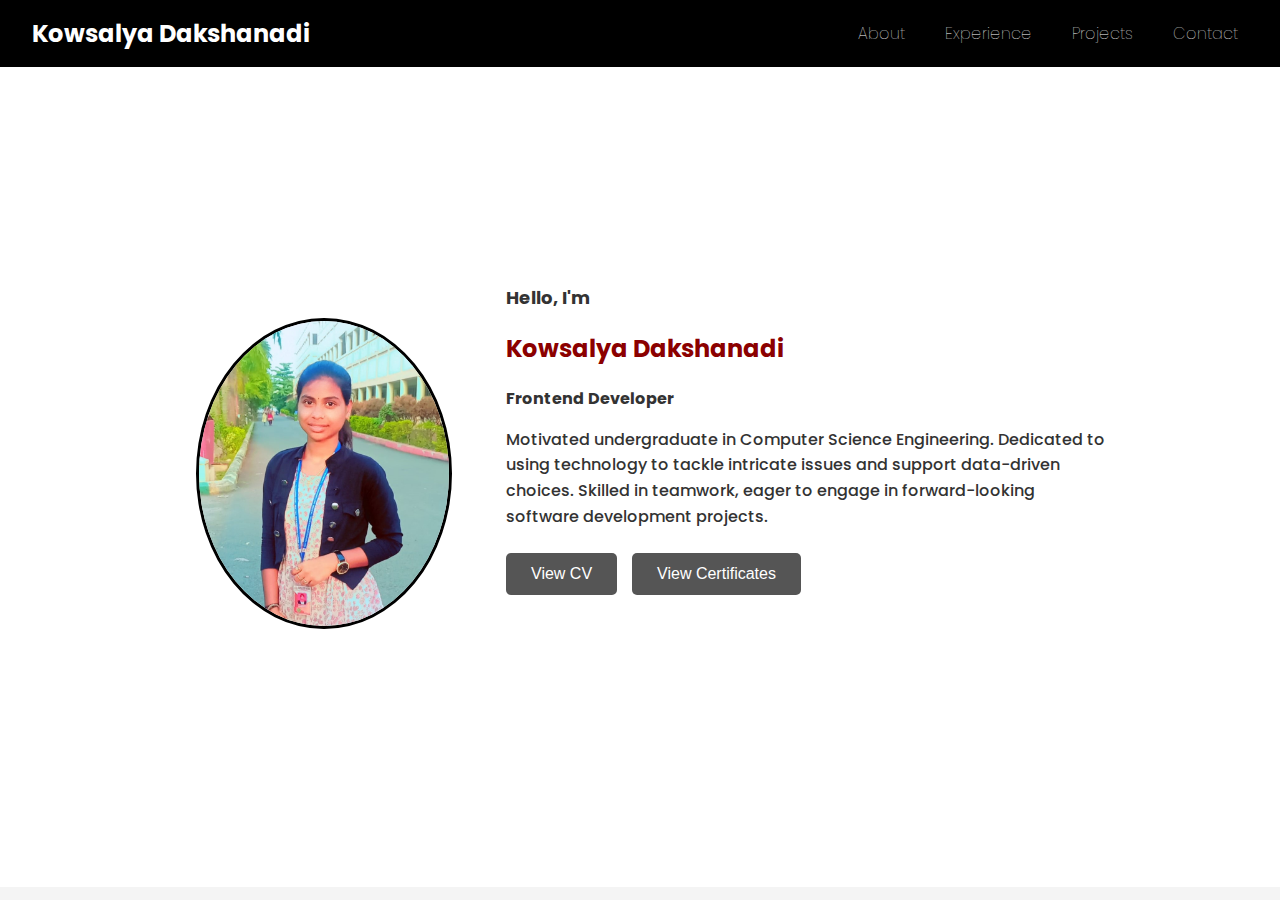
<file: index.html>
<!DOCTYPE html>
<html lang="en">
<head>
    <meta charset="UTF-8">
    <meta name="viewport" content="width=device-width, initial-scale=1.0">
    <title>Kowsalya | Portfolio</title>
    <link rel="stylesheet" href="https://cdnjs.cloudflare.com/ajax/libs/font-awesome/6.5.1/css/all.min.css" integrity="sha512-DTOQO9RWCH3ppGqcWaEA1BIZOC6xxalwEsw9c2QQeAIftl+Vegovlnee1c9QX4TctnWMn13TZye+giMm8e2LwA==" crossorigin="anonymous" referrerpolicy="no-referrer" />

    <link rel="stylesheet" href="styles.css">
    <link rel="stylesheet" href="section1.css">
</head>
<body>

  <nav class="navbar">
    <div class="nav-container">
      <div class="logo">Kowsalya Dakshanadi</div>
      <div class="hamburger" onclick="toggleMenu()">
        <i class="fa-solid fa-bars"></i>
      </div>
    </div>
    <ul class="menu-bar" id="menuBar">
      <li><a href="about.html">About</a></li>
      <li><a href="experience.html">Experience</a></li>
      <li><a href="projects.html">Projects</a></li>
      <li><a href="contact.html">Contact</a></li>
    </ul>
  </nav>

  <section class="section1">
    <div class="sec1">
        <img src="kowsi.jpg" alt="A photo of Kowsalya Dakshanadi">
    </div>
    <div class="sec2">
      <span style="font-size: large; font-weight: 700;">Hello, I'm</span>
      <h2 style="color: darkred;">Kowsalya Dakshanadi</h2>
      <span style="font-weight: 700;">Frontend Developer</span>
      <p>Motivated undergraduate in Computer Science Engineering. Dedicated to using technology to tackle intricate issues and support data-driven choices. Skilled in teamwork, eager to engage in forward-looking software development projects.</p>
      <div class="btn">
        <a href="kowsiresume.pdf" target="_blank"><button>View CV</button></a>
        <a href="view.html"><button>View Certificates</button></a>
      </div>
      <div class="social">
           <a href="mailto:kowsalyareddy2004@gmail.com?subject=Inquiry%20from%20the%20Website&body=Hello%2C%0D%0A%0D%0AI%20am%20writing%20to%20you%20because..." aria-label="Email Me">
          <i class="fa-solid fa-envelope"></i>
            </a>
           <a href="https://www.linkedin.com/in/kowsalya-reddy-520811247?utm_source=share&utm_campaign=share_via&utm_content=profile&utm_medium=android_app " target="_blank" aria-label="LinkedIn"><i class="fa-brands fa-linkedin"></i></a>
           <a href="https://wa.me/918121056974" target="_blank" aria-label="WhatsApp"><i class="fa-brands fa-whatsapp"></i></a>
      </div>
    </div>
  </section>

  <script>
    function toggleMenu() {
      document.getElementById("menuBar").classList.toggle("show");
    }
  </script>

</body>
</html>
</file>
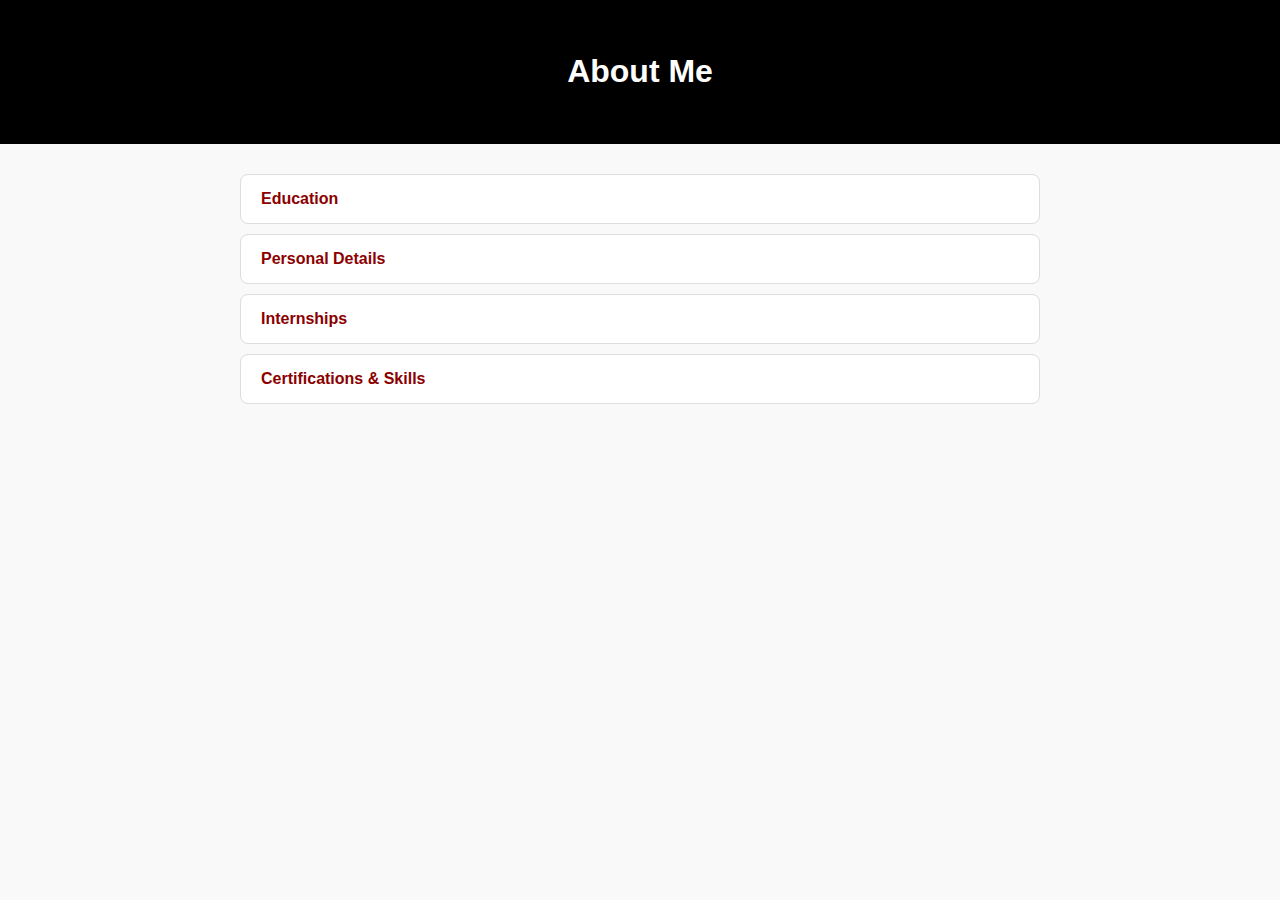
<file: about.html>
<!DOCTYPE html>
<html lang="en">
<head>
  <meta charset="UTF-8">
  <meta name="viewport" content="width=device-width, initial-scale=1.0">
  <title>About Me | Kowsalya</title>
  <style>
    body {
      font-family: Arial, sans-serif;
      margin: 0;
      background-color: #f9f9f9;
      color: #333;
    }
    .header-bar {
      background-color: black;
      color: white;
      text-align: center; 
      padding: 2rem 1rem; 
      margin-bottom: 30px;
    }

    .about-container {
      width: 90%; 
      max-width: 800px;
      margin: 0 auto;
    }

    .toggle-button {
      display: block;
      width: 100%; 
      margin: 10px 0;
      padding: 15px 20px;
      font-size: 1rem;
      font-weight: bold;
      color: darkred;
      background-color: #fff;
      border: 1px solid #ddd;
      border-radius: 8px;
      cursor: pointer;
      text-align: left; /* Align text to the left */
      transition: background-color 0.3s; /* Smooth hover effect */
    }

    .toggle-button:hover {
      background-color: #f0f0f0;
    }

    .hidden-content {
      display: none; 
      padding: 20px;
      margin-bottom: 10px;
      background-color: #eef5ff;
      border-left: 4px solid darkred;
      border-radius: 0 0 8px 8px; 
      line-height: 1.6;
    }
    
    .hidden-content h4 {
        margin: 0; 
        font-style: normal; 
    }

  </style>
</head>
<body>

  <div class="header-bar">
    <h1>About Me</h1>
  </div>

  <div class="about-container">
    <button class="toggle-button" onclick="toggleContent('content1')">Education</button>
    <div id="content1" class="hidden-content">
      <h4>
        <b>B.Tech in Computer Science and AI (2023-2024)</b><br>
        Sri Vasavi Engineering College - 8.98 CGPA<br><br>
        <b>Diploma in Civil Engineering (2020-2023)</b><br>
        Sree Vidyanikethan Engineering College - 91.86%<br><br>
        <b>Secondary Education (2020)</b><br>
        Sai Vidyanikethan EM High School - 589/600
      </h4>
    </div>

    <button class="toggle-button" onclick="toggleContent('content2')">Personal Details</button>
    <div id="content2" class="hidden-content">
      <h4>
        <b>Father Name:</b> Dakshanadi Muni Reddy<br>
        <b>Location:</b> Sullurpeta, Nellore<br>
        <b>Date of Birth:</b> 2004-09-24<br>
        <b>Languages Known:</b> Telugu, English, Tamil
      </h4>
    </div>
  
    <button class="toggle-button" onclick="toggleContent('content3')">Internships</button>
    <div id="content3" class="hidden-content">
      <h4>
        1. Google Web Developer Virtual Internship<br>
        2. Google AI/ML Virtual Internship
      </h4>
    </div>

    <button class="toggle-button" onclick="toggleContent('content4')">Certifications & Skills</button>
    <div id="content4" class="hidden-content">
      <h4>
        <b>NPTEL:</b> Internet of Things<br>
        <b>Virtual Internships:</b> Google Web Development | Google AI-ML<br>
        <b>Workshops:</b> AWS with Python | Django | Power BI | React JS<br>
        <b>Participation:</b> AWS 24-Hour Hackathon | Cyber Security | AI<br>
        <b>Global Certifications:</b>
        <ul>
            <li>AZ-900: Azure AI Fundamentals (Microsoft)</li>
            <li>Associate Developer Java (MongoDB)</li>
            <li>Cloud Infrastructure GenAI (Oracle)</li>
            <li>Fabric Analytics Engineer (Microsoft)</li>
            <li>DP-100: Azure Data Scientist (Microsoft)</li>
        </ul>
      </h4>
    </div>
  </div>

  <script>
    function toggleContent(id) {
      const allContent = document.querySelectorAll('.hidden-content');
      const targetContent = document.getElementById(id);
      
      allContent.forEach(content => {
        if (content.id !== id) {
          content.style.display = "none";
        }
      });

      targetContent.style.display = targetContent.style.display === "block" ? "none" : "block";
    }
  </script>

</body>
</html>
</file>
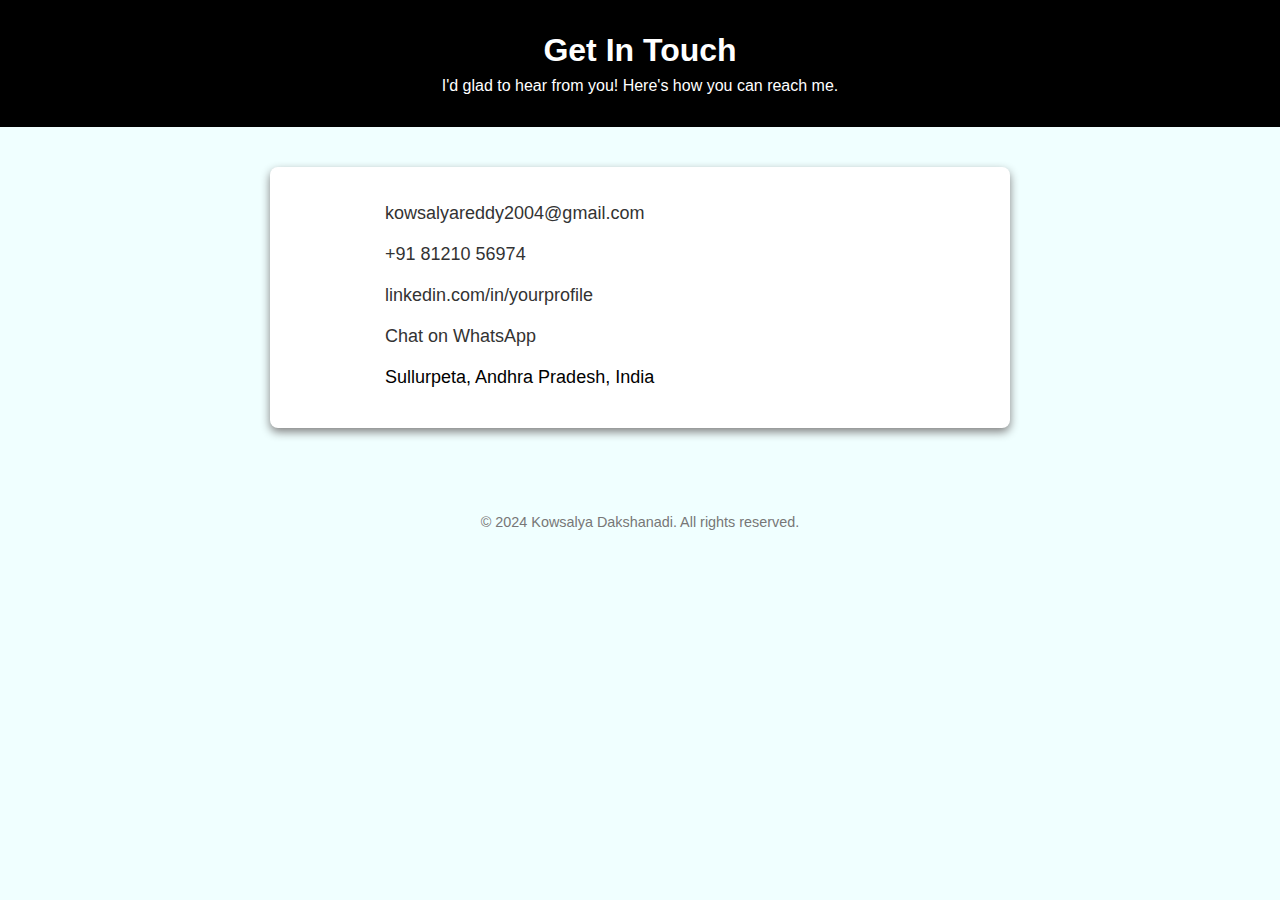
<file: contact.html>
<!DOCTYPE html>
<html lang="en">
<head>
  <meta charset="UTF-8">
  <meta name="viewport" content="width=device-width, initial-scale=1.0">
  <title>Contact Me | Kowsalya</title>
  <link rel="stylesheet" href="https://cdnjs.cloudflare.com/ajax/libs/font-awesome/6.5.1/css/all.min.css" integrity="sha512-DTOQO9RWCH3ppGqcWaEA1BIZOC6xxalwEsw9c2QQeAIftl+Vegovlnee1c9QX4TctnWMn13TZye+giMm8e2LwA==" crossorigin="anonymous" referrerpolicy="no-referrer" />

  <style>
    body {
      font-family: sans-serif;
      margin: 0;
      background-color:azure;
    }
    .header-bar {
      background-color:black;
      color: white;
      text-align: center;
      padding: 2rem 1rem;
    }

    .header-bar h1 {
      margin: 0;
      font-size: 2rem;
      font-family: 'Gill Sans', 'Gill Sans MT', Calibri, 'Trebuchet MS', sans-serif;
    }

    .header-bar p {
      margin: 0.5rem 0 0;
      color:white;
      font-size:medium;
      font-family: 'Segoe UI', Tahoma, Geneva, Verdana, sans-serif;
    }

    .contact-container {
      max-width: 700px;
      margin: 40px auto;
      padding: 20px;
      background-color: white;
      border-radius: 8px;
      box-shadow: 0 4px 10px grey;
    }


    .contact-list li {
        display: flex;
        align-items: center;
        font-size: large;
        margin-bottom: 20px;
    }

    .contact-list i {
        font-size: 1.5rem;
        color: darkred; 
        width: 40px; 
        text-align: center;
        margin-right: 15px;
    }
    
    .contact-list a {
        color: #333;
        text-decoration: none;
        transition: color 0.2s;
    }
    
    .contact-list a:hover {
        color: darkred;
        text-decoration: underline;
    }
    
    .footer {
        text-align: center;
        padding: 2rem;
        margin-top: 40px;
        color: #777;
        font-size: 0.9rem;
    }
  </style>
</head>
<body>

  <header class="header-bar">
    <h1>Get In Touch</h1>
    <p>I'd glad to hear from you! Here's how you can reach me.</p>
  </header>

  <main class="contact-container">
    <ul class="contact-list">
    
      <li>
        <i class="fas fa-envelope"></i>
        <a href="mailto:kowsalya.dakshanadi@example.com">kowsalyareddy2004@gmail.com</a>
      </li>
    
      <li>
        <i class="fas fa-phone"></i>
        <a href="tel:+918121056974">+91 81210 56974</a>
      </li>
      
      <li>
        <i class="fab fa-linkedin"></i>
        <a href="https://www.linkedin.com/in/yourprofile/" target="_blank">linkedin.com/in/yourprofile</a>
      </li>
      
      <li>
        <i class="fab fa-whatsapp"></i>
        <a href="https://wa.me/918121056974" target="_blank">Chat on WhatsApp</a>
      </li>
      
      <li>
        <i class="fas fa-map-marker-alt"></i>
        <span>Sullurpeta, Andhra Pradesh, India</span>
      </li>

    </ul>
  </main>

  <footer class="footer">
    <p>© 2024 Kowsalya Dakshanadi. All rights reserved.</p>
  </footer>

</body>
</html>
</file>
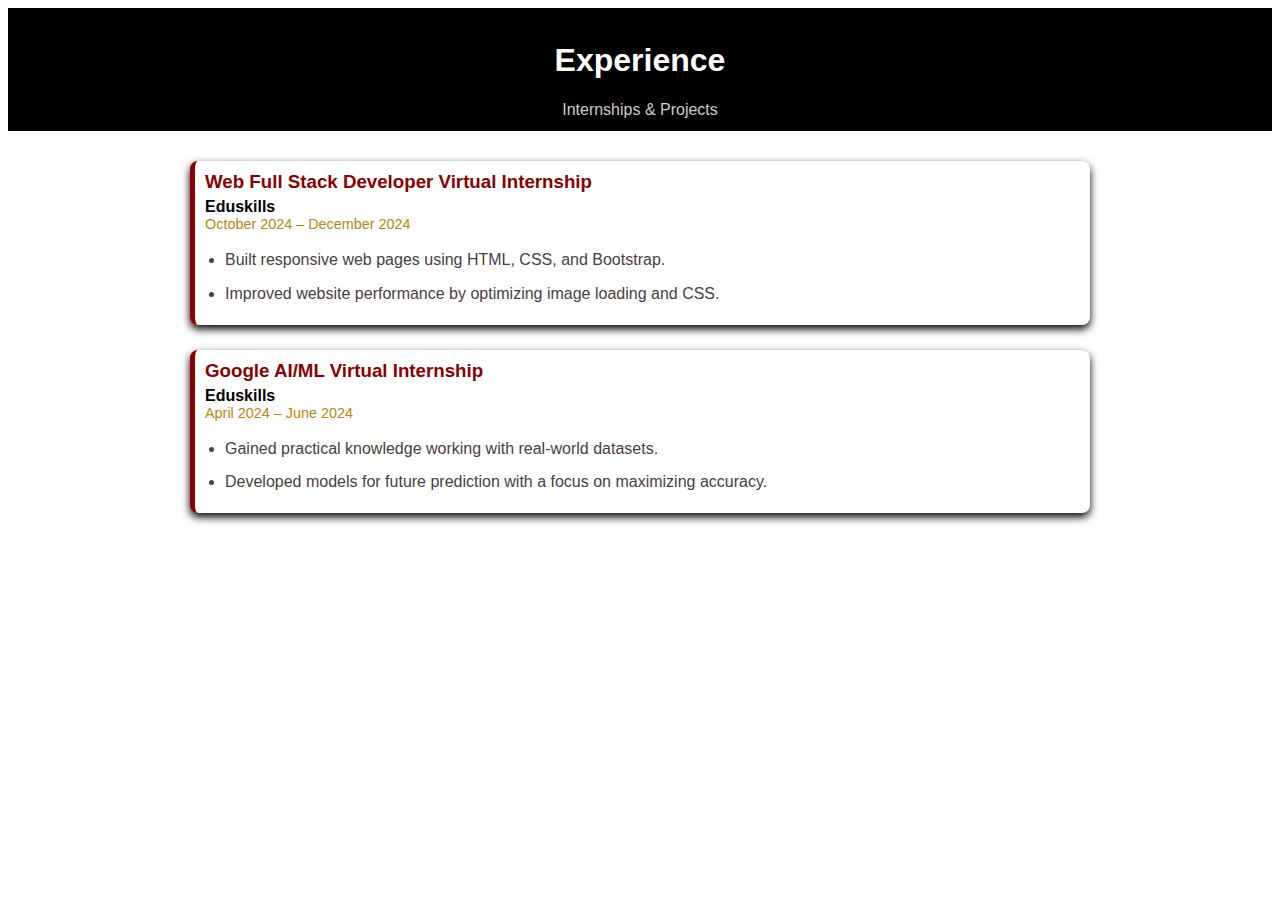
<file: experience.html>
<!DOCTYPE html>
<html lang="en">
<head>
  <meta charset="UTF-8">
  <meta name="viewport" content="width=device-width, initial-scale=1.0">
  <title>Experience | Kowsalya</title>
  <style>
    body {
      font-family: -apple-system, BlinkMacSystemFont, "Segoe UI", Roboto, Helvetica, Arial, sans-serif;
      background-color: white;
      color: #494040;
    }

    .header-bar {
      background-color: black;
      color: white;
      text-align: center;
      padding: 0.8rem 0.5rem; 
    }

    .header-bar p {
      margin: 0.5rem 0 0; 
      color: #ccc; 
      font-size: 1rem;
    }
    .container {
      max-width: 900px;
      margin: 30px auto;
      padding: 0 20px; 
    }

    .experience-block {
      background-color: white;
      border-left: 5px solid darkred; 
      margin-bottom: 25px;
      padding: 10px;
      box-shadow: 0 4px 8px black;
      border-radius: 8px;
      transition: transform 0.2s, box-shadow 0.2s;
    }
    
    

    .experience-block h3 {
      margin: 0;
      color: darkred;
    }

    .experience-block .role {
      font-weight: bold;
      margin-top: 5px;
      color:black;
    }

    .experience-block .duration {
      color:darkgoldenrod;
      font-size: 0.9rem;
      margin-bottom: 15px;
    }

    .experience-block ul {
      padding-left: 20px;
      margin: 0;
      line-height: 1.6;
    }

    .experience-block ul li {
      margin-bottom: 8px;
    }
  </style>
</head>
<body>
  <div class="header-bar">
    <h1 style="font-family: 'Segoe UI', Tahoma, Geneva, Verdana, sans-serif; font-size: 900; " >Experience</h1>
    <p>Internships & Projects</p>
  </div>

  <div class="container">
    <div class="experience-block">
      <h3>Web Full Stack Developer Virtual Internship</h3>
      <div class="role">Eduskills</div>
      <div class="duration">October 2024 – December 2024</div>
      <ul>
        <li>Built responsive web pages using HTML, CSS, and Bootstrap.</li>
        <li>Improved website performance by optimizing image loading and CSS.</li>
      </ul>
    </div>

    <div class="experience-block">
      <h3>Google AI/ML Virtual Internship</h3>
      <div class="role">Eduskills</div>
      <div class="duration">April 2024 – June 2024</div>
      <ul>
        <li>Gained practical knowledge working with real-world datasets.</li>
        <li>Developed models for future prediction with a focus on maximizing accuracy.</li>
      </ul>
    </div>

  </div>

</body>
</html>
</file>
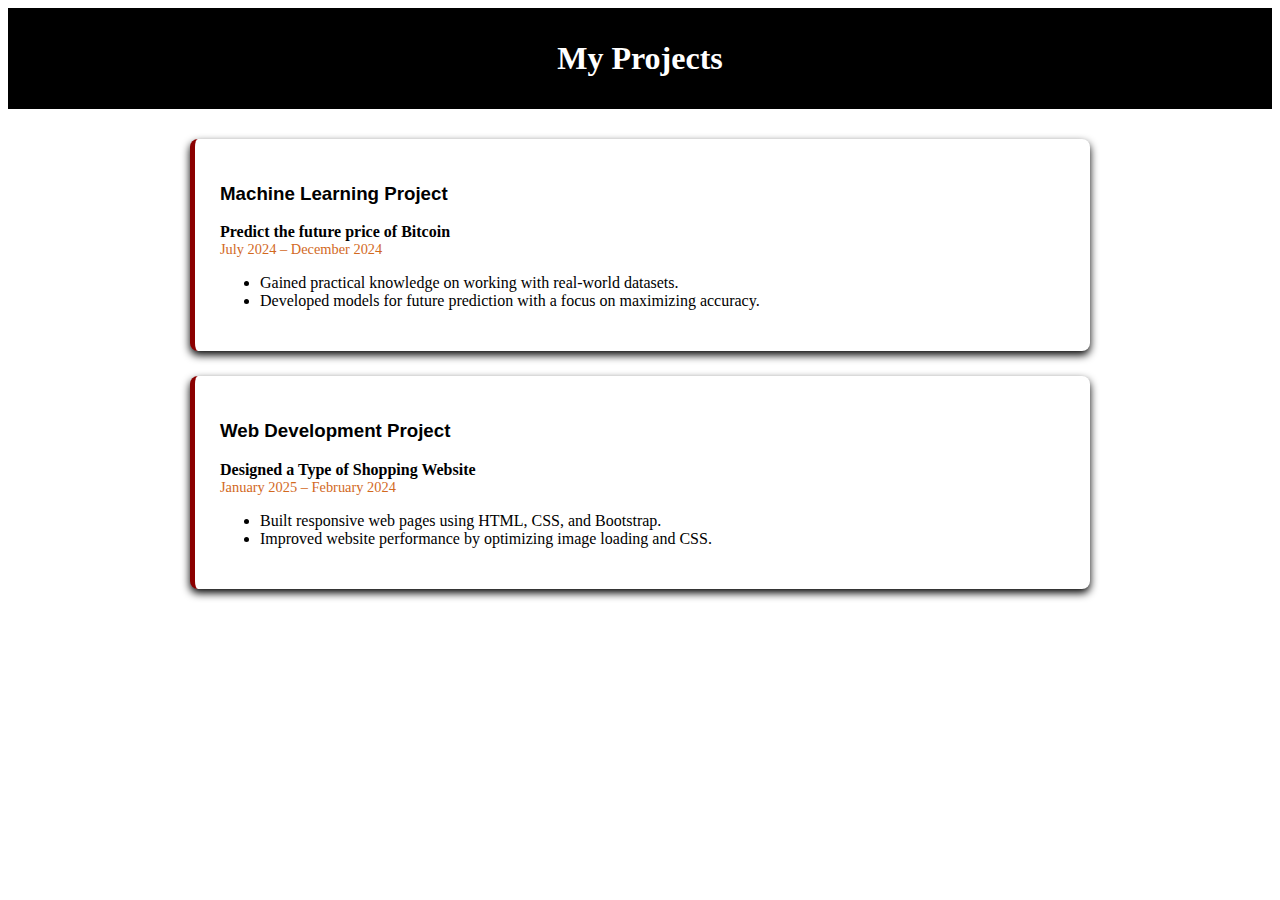
<file: projects.html>
<!DOCTYPE html>
<html lang="en">
<head>
    <meta charset="UTF-8">
    <meta name="viewport" content="width=device-width, initial-scale=1.0">
    <title>Document</title>
    <style>
    .header-bar {
      background-color: black;
      color: white;
      text-align: center; 
      padding: 2rem 1rem; 
      margin-bottom: 30px;
    }
    .header-bar h1 {
      margin: 0;
      font-size: 2rem;
    }
        
    .container {
      max-width: 900px;
      margin: 30px auto;
      padding: 0 20px; 
    }

    .project-block {
      background-color: white;
      border-left: 5px solid darkred; 
      margin-bottom: 25px;
      padding: 25px;
      box-shadow: 0 4px 8px black;
      border-radius: 8px;
      transition: transform 0.2s, box-shadow 0.2s;
    }
    .project-block .role {
      font-weight: bold;
      margin-top: 5px;
      color:black;
    }

    .project-block .duration {
      color:chocolate;
      font-size: 0.9rem;
      margin-bottom: 15px;
    }
    .project-block.li{
      font-weight: 700;
    }

    </style>
</head>
<body>
    <div class="header-bar">
    <h1>My Projects</h1>
    
  </div>
    <div class="container">

    
    <div class="project-block">
      <h3 style="font-family: 'Segoe UI', Tahoma, Geneva, Verdana, sans-serif;">Machine Learning Project</h3>
      <div class="role">Predict the future price of Bitcoin</div>
      <div class="duration">July 2024 – December 2024</div>
      <ul>
        <li>Gained practical knowledge on working with real-world datasets.</li>
        <li>Developed models for future prediction with a focus on maximizing accuracy.</li>
      </ul>
    </div>

    <div class="project-block">
      <h3 style="font-family: 'Segoe UI', Tahoma, Geneva, Verdana, sans-serif;">Web Development Project</h3>
      <div class="role">Designed a Type of Shopping Website</div>
      <div class="duration">January 2025 – February 2024</div>
      <ul>
        <li>Built responsive web pages using HTML, CSS, and Bootstrap.</li>
        <li>Improved website performance by optimizing image loading and CSS.</li>
      </ul>
    </div>

    
</body>
</html>
</file>
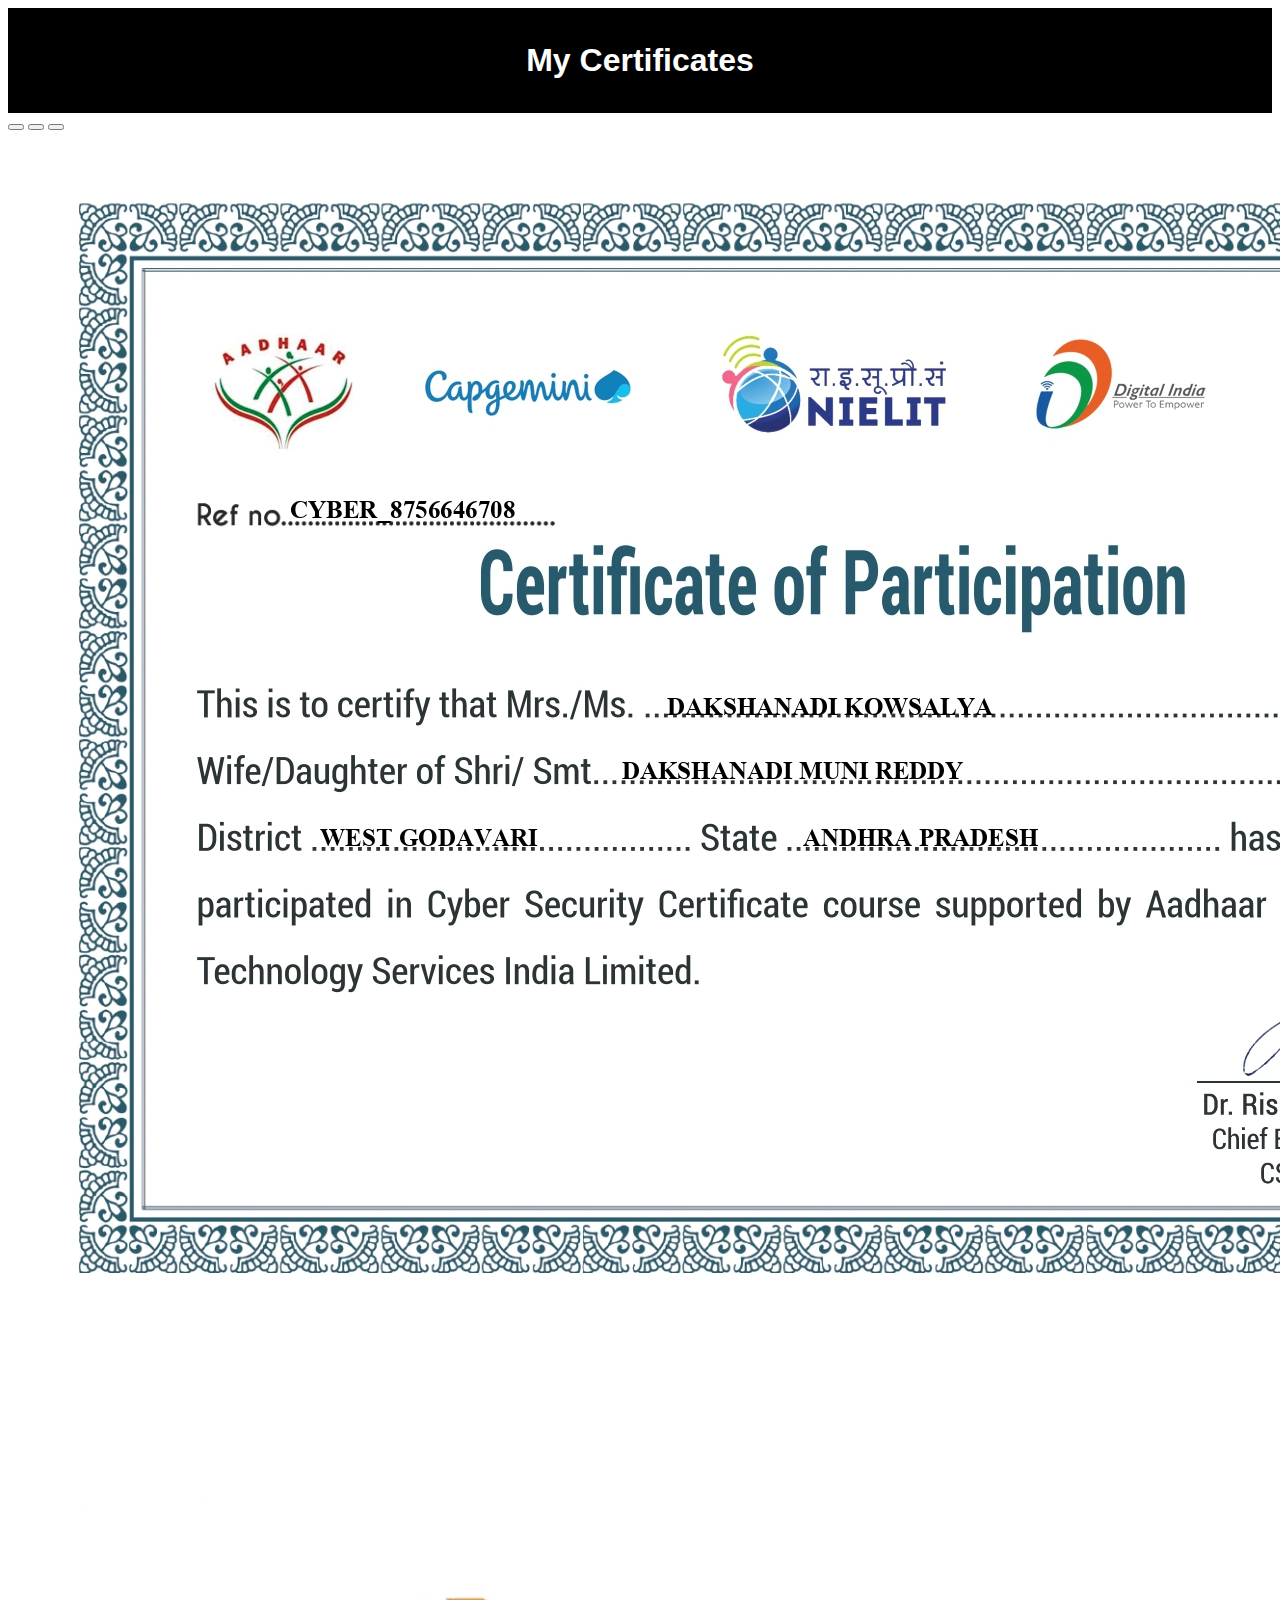
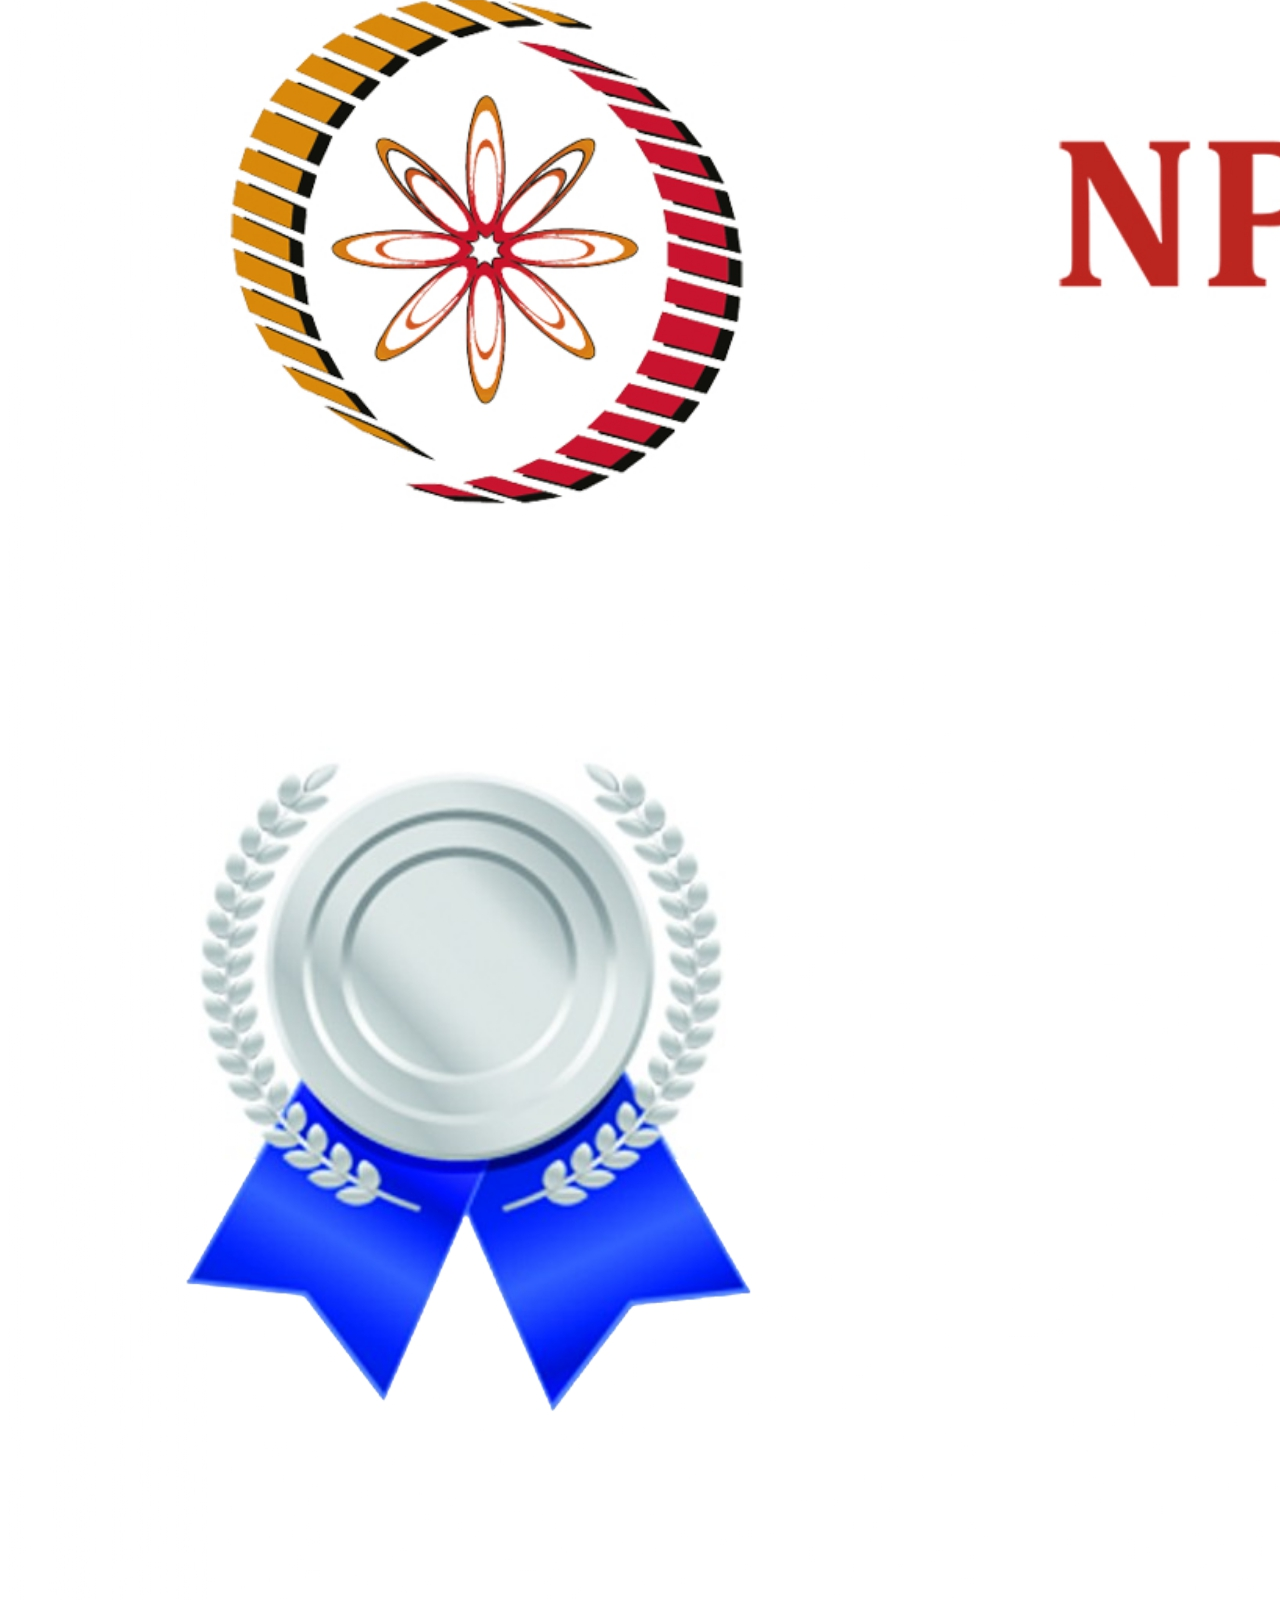
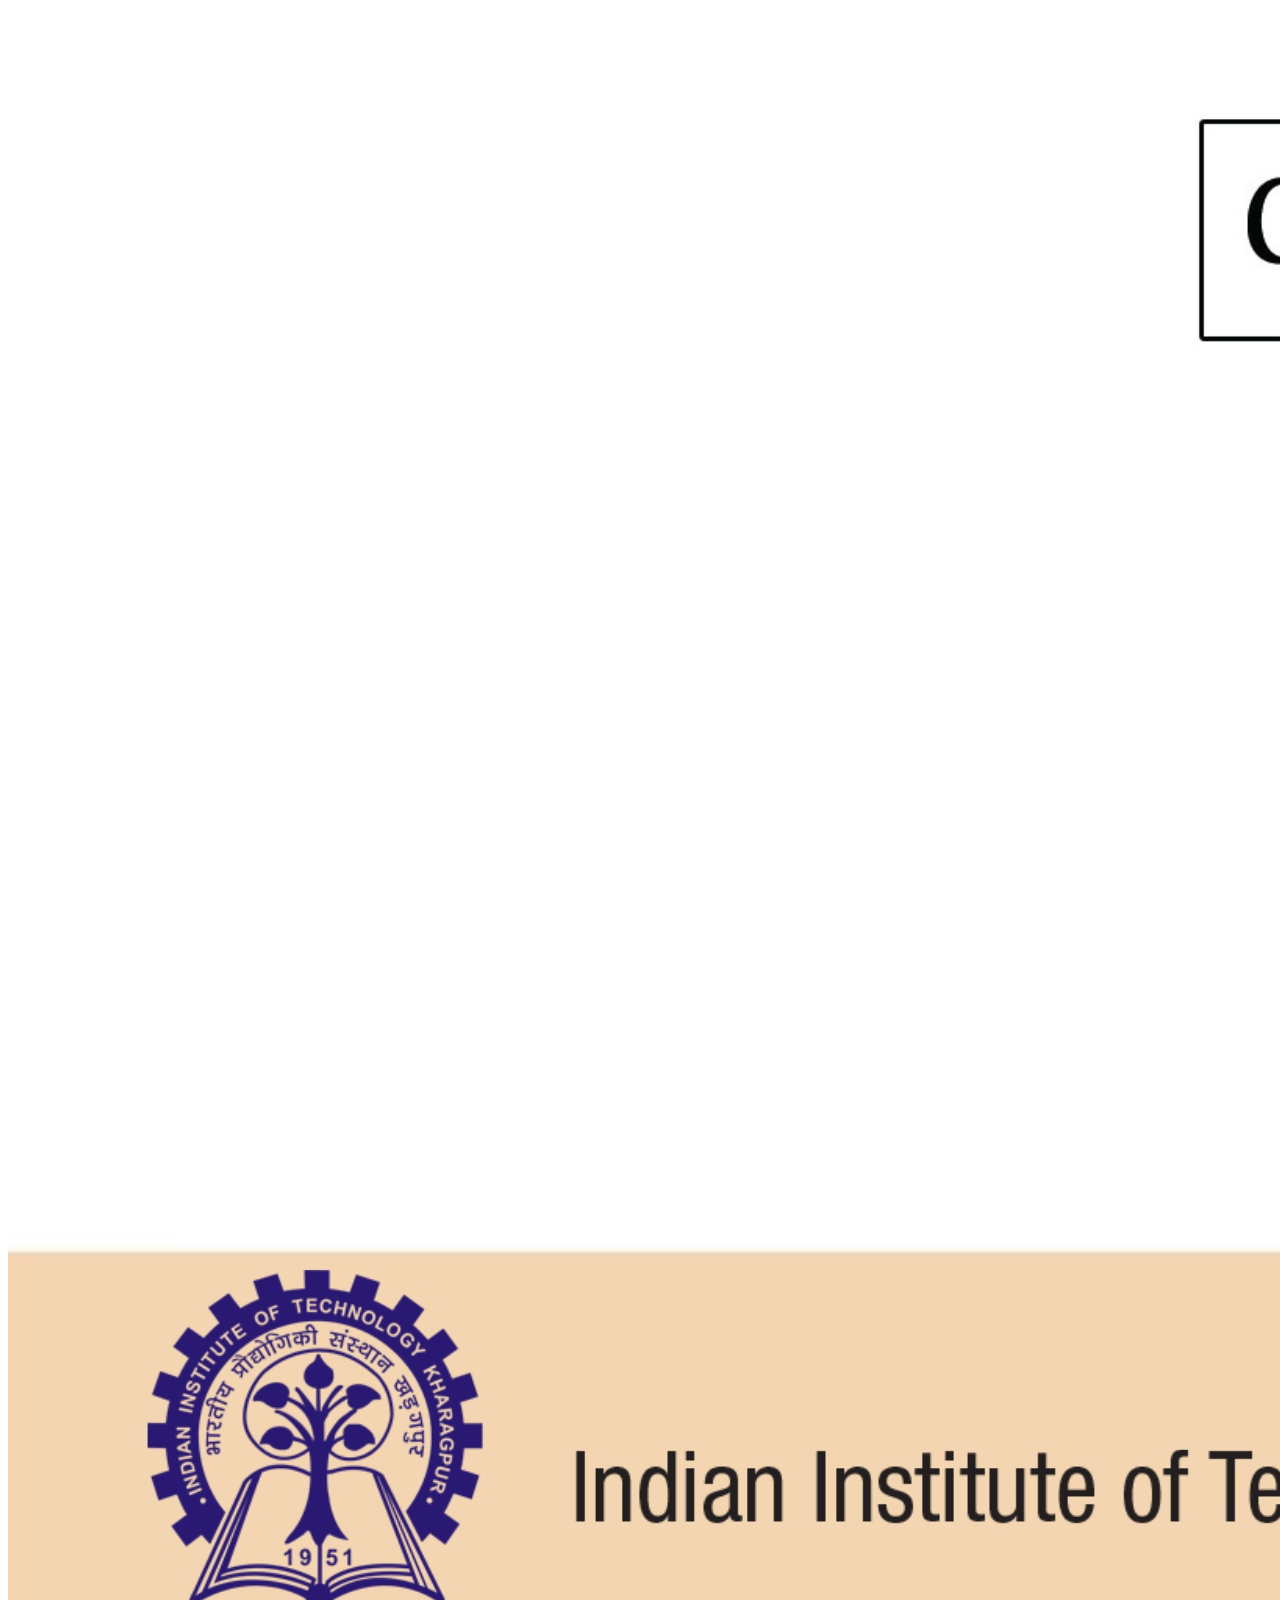
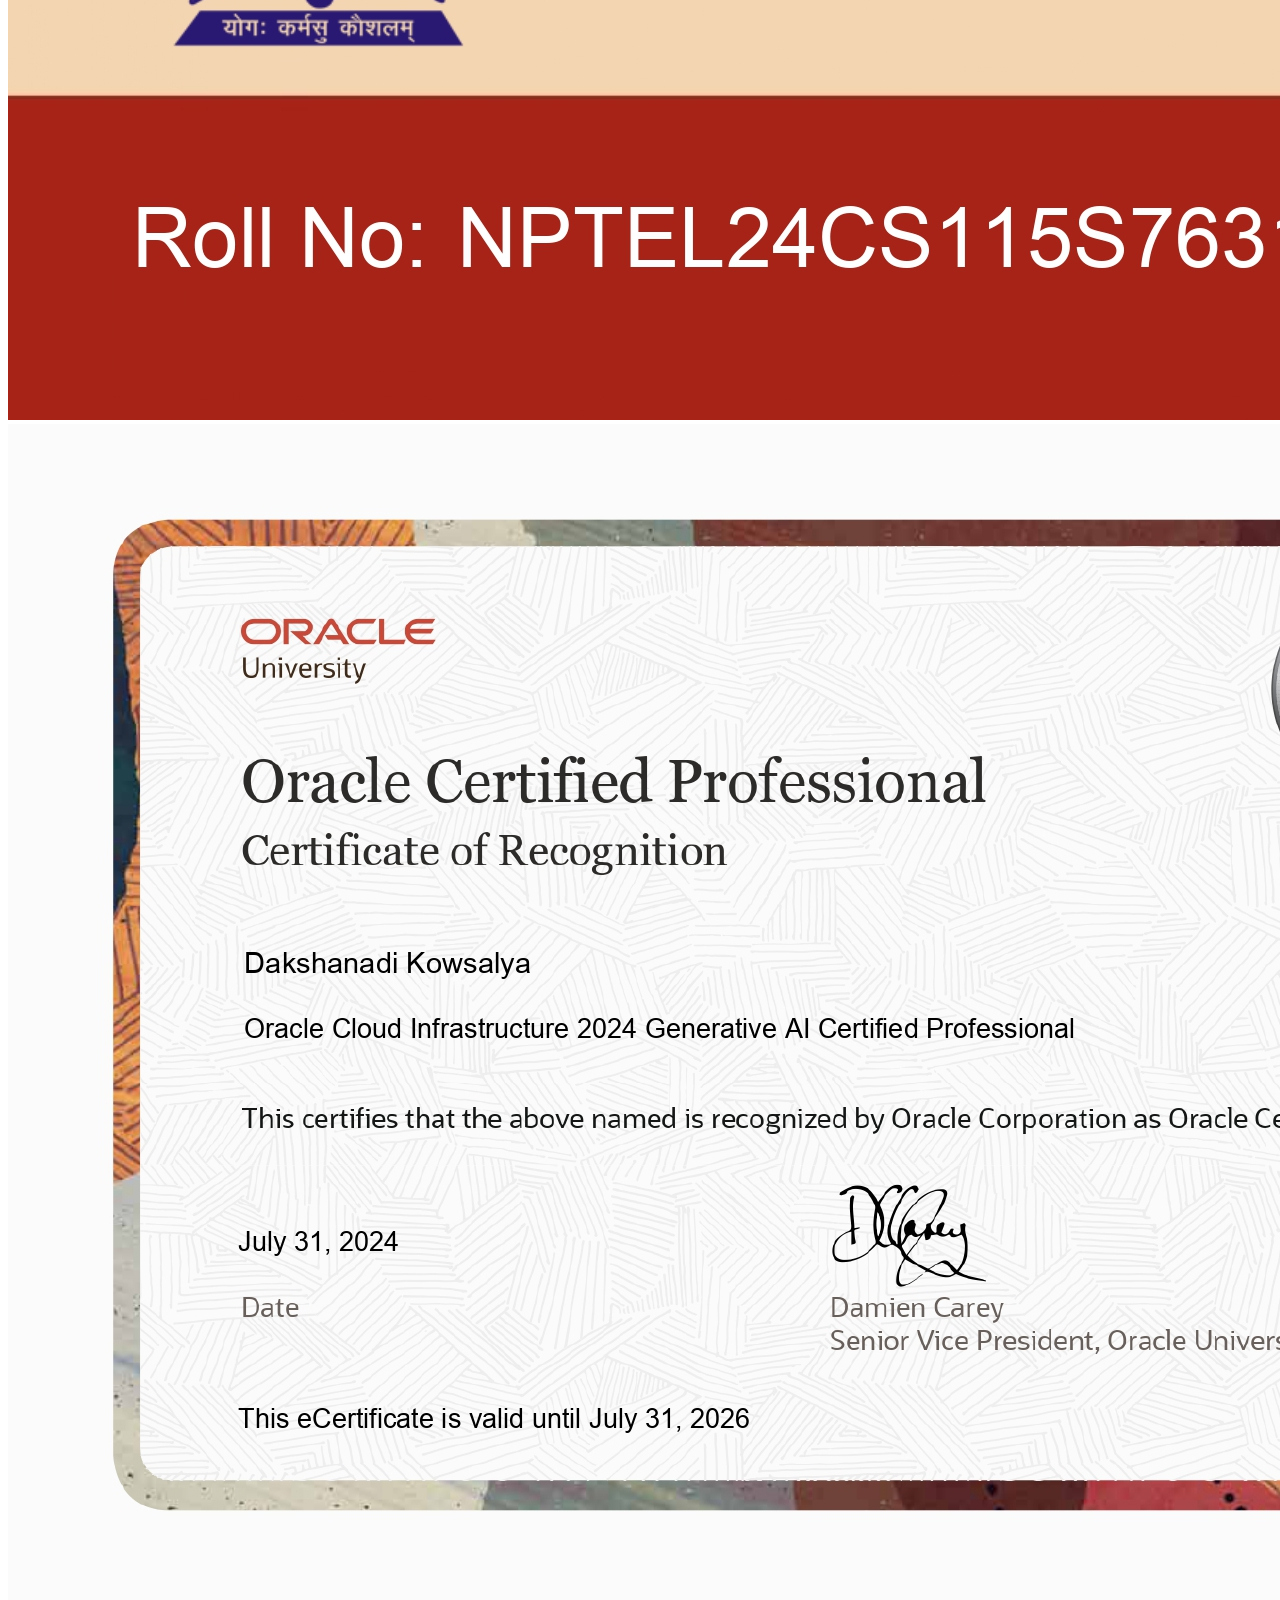
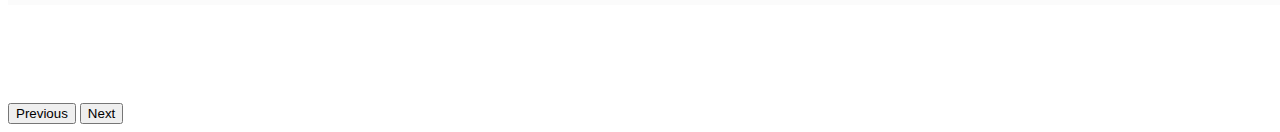
<file: view.html>
<!DOCTYPE html>
<html lang="en">
<head>
    <meta charset="UTF-8">
    <meta name="viewport" content="width=device-width, initial-scale=1.0">
    <title>Document</title>
    <link href="https://cdn.jsdelivr.net/npm/bootstrap@5.3.6/dist/css/bootstrap.min.css" rel="stylesheet" integrity="sha384-4Q6Gf2aSP4eDXB8Miphtr37CMZZQ5oXLH2yaXMJ2w8e2ZtHTl7GptT4jmndRuHDT" crossorigin="anonymous">
    <style>
        .header-bar {
      background-color: black;
      color: white;
      text-align: center;
      padding: 0.8rem 0.5rem; 
    }

    .header-bar p {
      margin: 0.5rem 0 0; 
      color: #ccc; 
      font-size: 1rem;
    }
    </style> 

</head>
<body>
    <div class="header-bar">
    <h1 style="font-family: 'Segoe UI', Tahoma, Geneva, Verdana, sans-serif; font-size: 900; " >My Certificates</h1>
  </div>
    <script src="https://cdn.jsdelivr.net/npm/bootstrap@5.3.6/dist/js/bootstrap.bundle.min.js" integrity="sha384-j1CDi7MgGQ12Z7Qab0qlWQ/Qqz24Gc6BM0thvEMVjHnfYGF0rmFCozFSxQBxwHKO" crossorigin="anonymous"></script>
    <div id="carouselExampleIndicators" class="carousel slide">
  <div class="carousel-indicators">
    <button type="button" data-bs-target="#carouselExampleIndicators" data-bs-slide-to="0" class="active" aria-current="true" aria-label="Slide 1"></button>
    <button type="button" data-bs-target="#carouselExampleIndicators" data-bs-slide-to="1" aria-label="Slide 2"></button>
    <button type="button" data-bs-target="#carouselExampleIndicators" data-bs-slide-to="2" aria-label="Slide 3"></button>
  </div>
  <div class="carousel-inner">
    
    <div class="carousel-item">
      <img src="cyber_page-0001.jpg" class="d-block w-100" alt="...">
    </div>
    <div class="carousel-item active">
      <img src="iot_page-0001.jpg" class="d-block w-100" alt="...">
    </div>
    <div class="carousel-item active">
      <img src="oracle_page-0001.jpg" class="d-block w-100" alt="...">
    </div>
  </div>
  <button class="carousel-control-prev" type="button" data-bs-target="#carouselExampleIndicators" data-bs-slide="prev">
    <span class="carousel-control-prev-icon" aria-hidden="true"></span>
    <span class="visually-hidden">Previous</span>
  </button>
  <button class="carousel-control-next" type="button" data-bs-target="#carouselExampleIndicators" data-bs-slide="next">
    <span class="carousel-control-next-icon" aria-hidden="true"></span>
    <span class="visually-hidden">Next</span>
  </button>
</div>
</body>
</html>
</file>
<file: styles.css>
/* General Body and Font Styles */

@import url('https://fonts.googleapis.com/css2?family=Poppins:ital,wght@0,100;0,200;0,300;0,400;0,500;0,600;0,700;0,800;0,900;1,100;1,200;1,300;1,400;1,500;1,600;1,700;1,800;1,900&display=swap');


body {
    
    margin: 0;
    padding: 0;
    background-color: #f4f4f4;
    color: #333;
    font-family: "Poppins", sans-serif;
    font-weight: 100;
    font-style: normal;
}

/* --- Navigation Bar Styles --- */
.navbar {
    display: flex;
    justify-content: space-between;
    align-items: center;
    background-color:black;
    color: white;
    padding: 1rem 2rem;
    position: relative; /* Needed for absolute positioning of the menu */
}

.nav-container {
    display: flex;
    justify-content: space-between;
    align-items: center;
    width: 100%; /* Take full width on mobile */
}

.logo {
    font-size: 1.5rem;
    font-weight: bold;
}

.menu-bar {
    list-style: none;
    display: flex;
    margin: 0;
    padding: 0;
}

.menu-bar li {
    margin-left: 20px;
}

.menu-bar a {
    color: white;
    text-decoration: none;
    padding: 5px 10px;
    border-radius: 5px;
    transition: background-color 0.3s;
}

.menu-bar a:hover {
    background-color: #555;
}

.hamburger {
    display: none; /* Hidden by default on desktop */
    font-size: 1.5rem;
    cursor: pointer;
}


/* --- Responsive Styles for Mobile --- */
/* This is the key part for your request */
@media (max-width: 768px) {
    .navbar {
        flex-direction: column;
        align-items: flex-start;
    }

    .menu-bar {
        display: none; /* Hide menu by default on mobile */
        flex-direction: column;
        width: 100%;
        text-align: center;
        margin-top: 1rem;
    }

    .menu-bar.show {
        display: flex; /* Show the menu when the .show class is added by JS */
    }

    .menu-bar li {
        margin: 10px 0; /* Add vertical spacing */
        width: 100%;
    }

    .hamburger {
        display: block; /* Show the hamburger icon on mobile */
    }
}
</file>
<file: section1.css>
.section1 {
    display: flex;
    align-items: center;
    justify-content: center;
    padding: 50px 2rem;
    min-height: 80vh;
    gap: 2rem;
    flex-wrap: wrap; 
    background-color: white;
}

.sec1 {
    flex: 1;
    max-width: 300px;
    text-align: center;
}

.sec1 img {
    width: 250px;
    height: 200 px;
    border-radius: 50%;
    border: 3px solid black;
    object-fit: cover;
}

.sec2 {
    flex: 2;
    max-width: 600px;
}

.sec2 h1 {
    font-size: 3rem;
    margin: 0.5rem 0;
}

.sec2 p {
    font-weight:500;
    line-height: 1.6;
    margin: 1rem 0;
}

.btn {
    margin-top: 1.5rem;
}

.btn button {
    padding: 12px 25px;
    margin-right: 10px;
    border: none;
    border-radius: 5px;
    cursor: pointer;
    font-size: 1rem;
    transition: background-color 0.3s;
}

.btn button:first-of-type {
    background-color: darkred;
    color: white;
}

.btn button:last-of-type {
    background-color: #555;
    color: white;
}

.btn button:hover {
    opacity: 0.8;
}

.social {
    margin-top: 2rem;
}

.social a {
    color: #333;
    font-size: 1.8rem;
    margin-right: 20px;
    text-decoration: none;
    transition: color 0.3s;
}

.social a:hover {
    color: darkred;
}

/* Responsive adjustments for the section */
@media (max-width: 768px) {
    .section1 {
        flex-direction: column;
        text-align: center;
    }

    .sec2 h1 {
        font-size: 2.5rem;
    }
}
</file>
